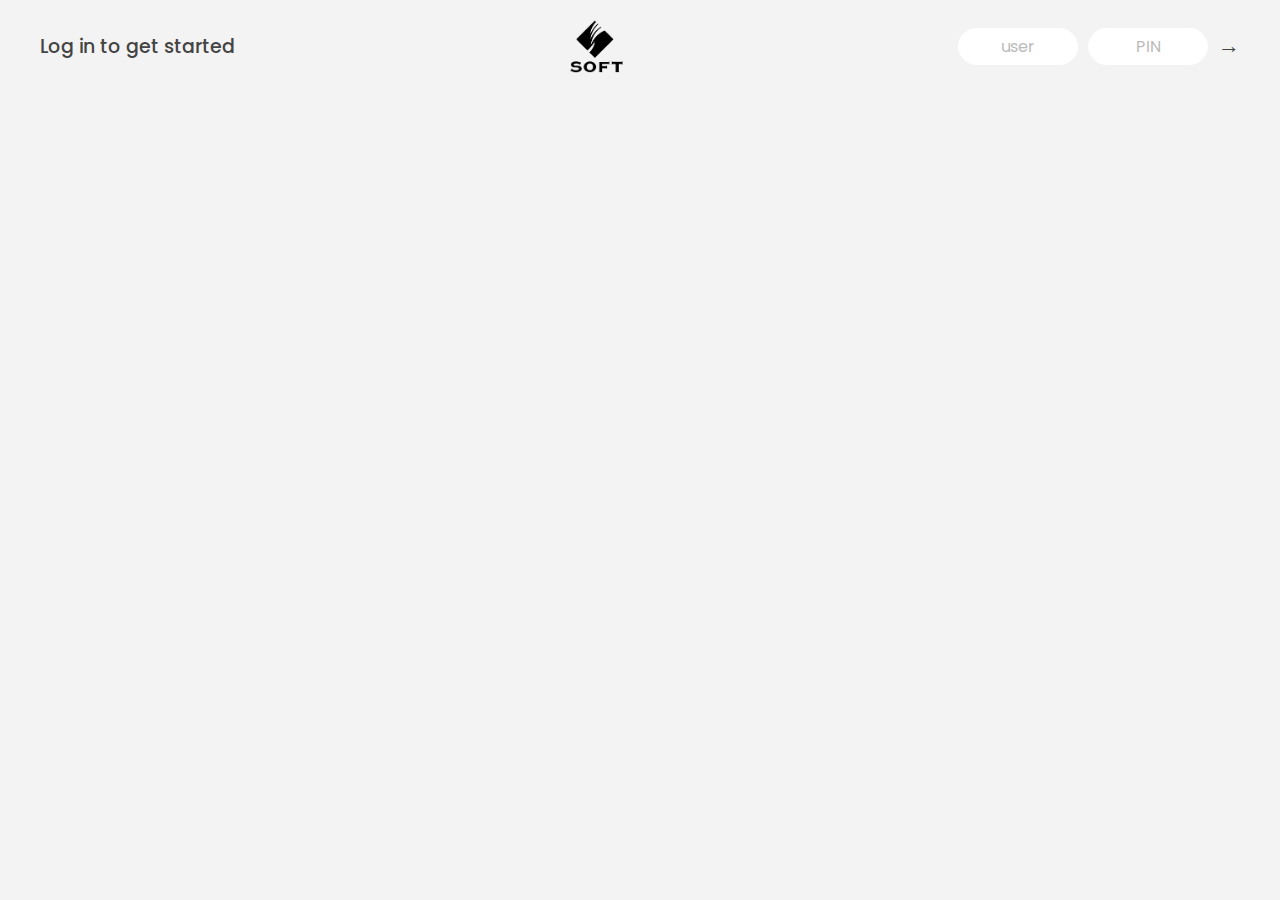
<file: (Project 43)Banking App/index.html>
<!DOCTYPE html>
<html lang="en">
  <head>
    <meta charset="UTF-8" />
    <meta name="viewport" content="width=device-width, initial-scale=1.0" />
    <meta http-equiv="X-UA-Compatible" content="ie=edge" />
    <link rel="shortcut icon" type="image/png" href="/icon.png" />

    <link
      href="https://fonts.googleapis.com/css?family=Poppins:400,500,600&display=swap"
      rel="stylesheet"
    />

    <link rel="stylesheet" href="style.css" />
    <title>Banking App</title>
  </head>
  <body>
    <!-- TOP NAVIGATION -->
    <nav>
      <p class="welcome">Log in to get started</p>
      <img src="soft-logo-white.png" alt="Logo" class="logo" />
      <form class="login">
        <input
          type="text"
          placeholder="user"
          class="login__input login__input--user"
        />
        <!-- In practice, use type="password" -->
        <input
          type="text"
          placeholder="PIN"
          maxlength="4"
          class="login__input login__input--pin"
        />
        <button class="login__btn">&rarr;</button>
      </form>
    </nav>

    <main class="app">
      <!-- BALANCE -->
      <div class="balance">
        <div>
          <p class="balance__label">Current balance</p>
          <p class="balance__date">
            As of <span class="date">05/03/2022</span>
          </p>
        </div>
        <p class="balance__value">0000€</p>
      </div>

      <!-- MOVEMENTS -->
      <div class="movements">
        <div class="movements__row">
          <div class="movements__type movements__type--deposit">2 deposit</div>
          <div class="movements__date">3 days ago</div>
          <div class="movements__value">4 000€</div>
        </div>
        <div class="movements__row">
          <div class="movements__type movements__type--withdrawal">
            1 withdrawal
          </div>
          <div class="movements__date">24/01/2022</div>
          <div class="movements__value">-378€</div>
        </div>
      </div>

      <!-- SUMMARY -->
      <div class="summary">
        <p class="summary__label">In</p>
        <p class="summary__value summary__value--in">0000€</p>
        <p class="summary__label">Out</p>
        <p class="summary__value summary__value--out">0000€</p>
        <p class="summary__label">Interest</p>
        <p class="summary__value summary__value--interest">0000€</p>
        <button class="btn--sort">&downarrow; SORT</button>
      </div>

      <!-- OPERATION: TRANSFERS -->
      <div class="operation operation--transfer">
        <h2>Transfer money</h2>
        <form class="form form--transfer">
          <input type="text" class="form__input form__input--to" />
          <input type="number" class="form__input form__input--amount" />
          <button class="form__btn form__btn--transfer">&rarr;</button>
          <label class="form__label">Transfer to</label>
          <label class="form__label">Amount</label>
        </form>
      </div>

      <!-- OPERATION: LOAN -->
      <div class="operation operation--loan">
        <h2>Request loan</h2>
        <form class="form form--loan">
          <input type="number" class="form__input form__input--loan-amount" />
          <button class="form__btn form__btn--loan">&rarr;</button>
          <label class="form__label form__label--loan">Amount</label>
        </form>
      </div>

      <!-- OPERATION: CLOSE -->
      <div class="operation operation--close">
        <h2>Close account</h2>
        <form class="form form--close">
          <input type="text" class="form__input form__input--user" />
          <input
            type="password"
            maxlength="6"
            class="form__input form__input--pin"
          />
          <button class="form__btn form__btn--close">&rarr;</button>
          <label class="form__label">Confirm user</label>
          <label class="form__label">Confirm PIN</label>
        </form>
      </div>

      <!-- LOGOUT TIMER -->
      <p class="logout-timer">
        You will be logged out in <span class="timer">05:00</span>
      </p>
    </main>

    <!-- <footer>
      &copy; by Jonas Schmedtmann. Don't claim as your own :)
    </footer> -->

    <script src="script.js"></script>
  </body>
</html>
</file>
<file: (Project 43)Banking App/style.css>
* {
  margin: 0;
  padding: 0;
  box-sizing: inherit;
}

html {
  font-size: 62.5%;
  box-sizing: border-box;
}

body {
  font-family: "Poppins", sans-serif;
  color: #444;
  background-color: #f3f3f3;
  height: 100vh;
  padding: 2rem;
}

nav {
  display: flex;
  justify-content: space-between;
  align-items: center;
  padding: 0 2rem;
}

.welcome {
  font-size: 1.9rem;
  font-weight: 500;
}

.logo {
  height: 5.25rem;
}

.login {
  display: flex;
}

.login__input {
  border: none;
  padding: 0.5rem 2rem;
  font-size: 1.6rem;
  font-family: inherit;
  text-align: center;
  width: 12rem;
  border-radius: 10rem;
  margin-right: 1rem;
  color: inherit;
  border: 1px solid #fff;
  transition: all 0.3s;
}

.login__input:focus {
  outline: none;
  border: 1px solid #ccc;
}

.login__input::placeholder {
  color: #bbb;
}

.login__btn {
  border: none;
  background: none;
  font-size: 2.2rem;
  color: inherit;
  cursor: pointer;
  transition: all 0.3s;
}

.login__btn:hover,
.login__btn:focus,
.btn--sort:hover,
.btn--sort:focus {
  outline: none;
  color: #777;
}

/* MAIN */
.app {
  position: relative;
  max-width: 100rem;
  margin: 4rem auto;
  display: grid;
  grid-template-columns: 4fr 3fr;
  grid-template-rows: auto repeat(3, 15rem) auto;
  gap: 2rem;

  /* NOTE This creates the fade in/out anumation */
  opacity: 0;
  transition: all 1s;
}

.balance {
  grid-column: 1 / span 2;
  display: flex;
  align-items: flex-end;
  justify-content: space-between;
  margin-bottom: 2rem;
}

.balance__label {
  font-size: 2.2rem;
  font-weight: 500;
  margin-bottom: -0.2rem;
}

.balance__date {
  font-size: 1.4rem;
  color: #888;
}

.balance__value {
  font-size: 4.5rem;
  font-weight: 400;
}

/* MOVEMENTS */
.movements {
  grid-row: 2 / span 3;
  background-color: #fff;
  border-radius: 1rem;
  overflow: scroll;
}

.movements__row {
  padding: 2.25rem 4rem;
  display: flex;
  align-items: center;
  border-bottom: 1px solid #eee;
}

.movements__type {
  font-size: 1.1rem;
  text-transform: uppercase;
  font-weight: 500;
  color: #fff;
  padding: 0.1rem 1rem;
  border-radius: 10rem;
  margin-right: 2rem;
}

.movements__date {
  font-size: 1.1rem;
  text-transform: uppercase;
  font-weight: 500;
  color: #666;
}

.movements__type--deposit {
  background-image: linear-gradient(to top left, #39b385, #9be15d);
}

.movements__type--withdrawal {
  background-image: linear-gradient(to top left, #e52a5a, #ff585f);
}

.movements__value {
  font-size: 1.7rem;
  margin-left: auto;
}

/* SUMMARY */
.summary {
  grid-row: 5 / 6;
  display: flex;
  align-items: baseline;
  padding: 0 0.3rem;
  margin-top: 1rem;
}

.summary__label {
  font-size: 1.2rem;
  font-weight: 500;
  text-transform: uppercase;
  margin-right: 0.8rem;
}

.summary__value {
  font-size: 2.2rem;
  margin-right: 2.5rem;
}

.summary__value--in,
.summary__value--interest {
  color: #66c873;
}

.summary__value--out {
  color: #f5465d;
}

.btn--sort {
  margin-left: auto;
  border: none;
  background: none;
  font-size: 1.3rem;
  font-weight: 500;
  cursor: pointer;
}

/* OPERATIONS */
.operation {
  border-radius: 1rem;
  padding: 3rem 4rem;
  color: #333;
}

.operation--transfer {
  background-image: linear-gradient(to top left, #ffb003, #ffcb03);
}

.operation--loan {
  background-image: linear-gradient(to top left, #39b385, #9be15d);
}

.operation--close {
  background-image: linear-gradient(to top left, #e52a5a, #ff585f);
}

h2 {
  margin-bottom: 1.5rem;
  font-size: 1.7rem;
  font-weight: 600;
  color: #333;
}

.form {
  display: grid;
  grid-template-columns: 2.5fr 2.5fr 1fr;
  grid-template-rows: auto auto;
  gap: 0.4rem 1rem;
}

/* Exceptions for interst */
.form.form--loan {
  grid-template-columns: 2.5fr 1fr 2.5fr;
}
.form__label--loan {
  grid-row: 2;
}
/* End exceptions */

.form__input {
  width: 100%;
  border: none;
  background-color: rgba(255, 255, 255, 0.4);
  font-family: inherit;
  font-size: 1.5rem;
  text-align: center;
  color: #333;
  padding: 0.3rem 1rem;
  border-radius: 0.7rem;
  transition: all 0.3s;
}

.form__input:focus {
  outline: none;
  background-color: rgba(255, 255, 255, 0.6);
}

.form__label {
  font-size: 1.3rem;
  text-align: center;
}

.form__btn {
  border: none;
  border-radius: 0.7rem;
  font-size: 1.8rem;
  background-color: #fff;
  cursor: pointer;
  transition: all 0.3s;
}

.form__btn:focus {
  outline: none;
  background-color: rgba(255, 255, 255, 0.8);
}

.logout-timer {
  padding: 0 0.3rem;
  margin-top: 1.9rem;
  text-align: right;
  font-size: 1.25rem;
}

.timer {
  font-weight: 600;
}
</file>
